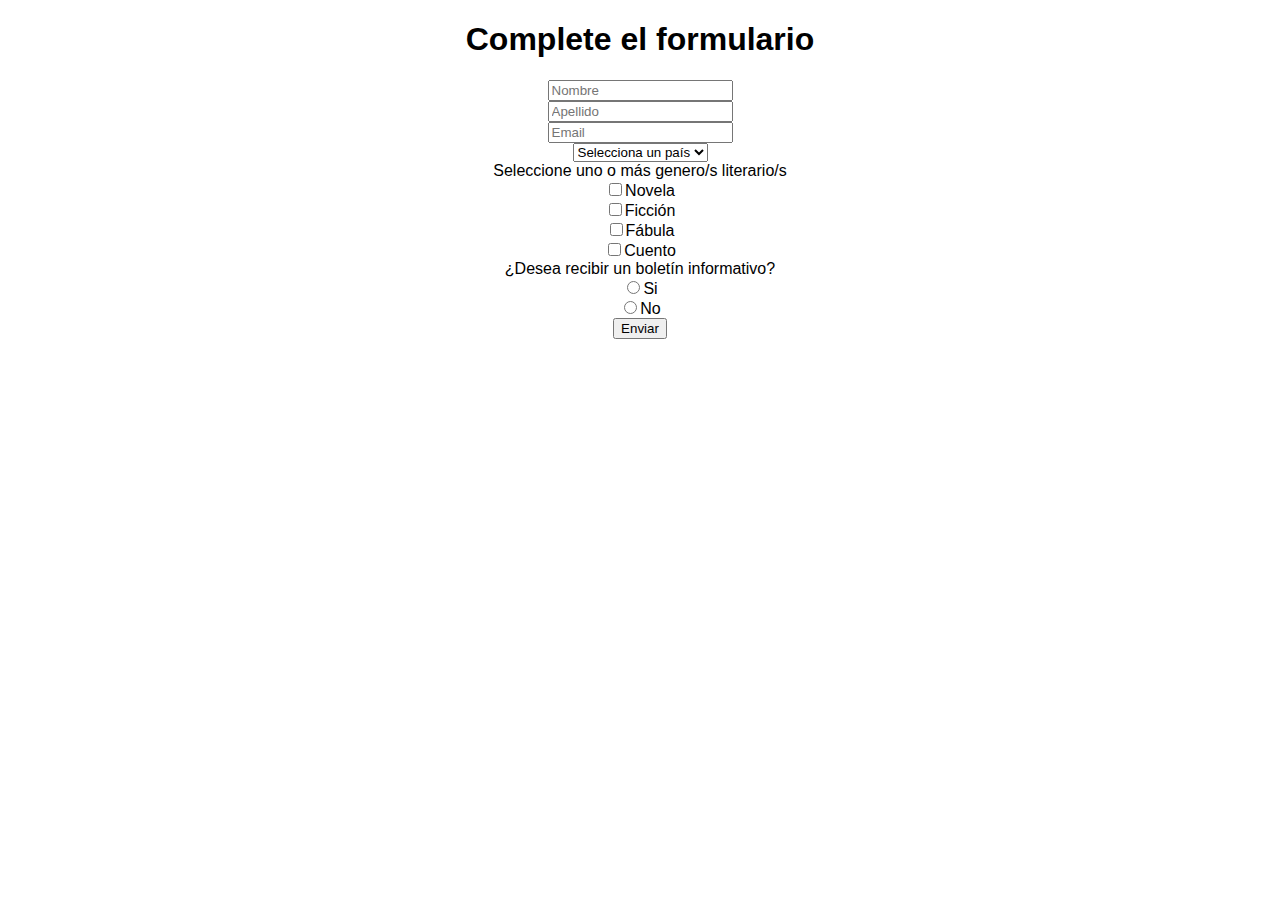
<file: Formulario/Index.html>
<!DOCTYPE html>
<html lang="en">
<head>
    <meta charset="UTF-8">
    <meta name="viewport" content="width=device-width, initial-scale=1.0">
    <meta http-equiv="X-UA-Compatible" content="ie=edge">
    <title>Formulario</title>
    <link rel="stylesheet" href="index.css">
</head>
<body>
    <h1>Complete el formulario</h1>
    <form action="action.php"></form>
        <div>
            <input type="text" name="nombre" placeholder="Nombre">
        </div>
        <div>
            <input type="text" name="apellido" placeholder="Apellido">
        </div>
        <div>
            <input type="email" name="mail" placeholder="Email">
        </div>
        <div>
            <select name="País" id="pais">
                <option value="" disabled selected>Selecciona un país</option>
                <option value="Argentina">Argentina</option>
                <option value="Brasil">Brasil</option>
                <option value="Chile">Chile</option>
                <option value="Uruguay">Uruguay</option>
                <option value="Paraguay">Paraguay</option>
                <option value="Bolivia">Bolivia</option>
            </select>
        </div>
        <div>
            <label for="Genero">Seleccione uno o más genero/s literario/s</label>
            <br />
            <input type="checkbox" name="novela" value="novela">Novela <br />
            <input type="checkbox" name="ficcion" value="ficcion">Ficción <br />
            <input type="checkbox" name="fabula" value="fabula">Fábula <br />
            <input type="checkbox" name="cuento" value="cuento">Cuento <br />
        </div>
        <div>
            <label for="Boletin">¿Desea recibir un boletín informativo?</label>
            <br />
            <input type="radio" name="Boletin" value="Si" />Si <br />
            <input type="radio" name="Boletin" value="No" />No <br />
        </div>
        <div>
            <input type="submit" value="Enviar">
        </div>
</body>
</html>
</file>
<file: Formulario/index.css>
h1 {
    font-family: Arial, Helvetica, sans-serif;
    text-align: center;
    size: 20px;
}
div {
    font-family: 'Arial Narrow Bold', sans-serif ;
    text-align: center;
    color: black;
}
</file>
